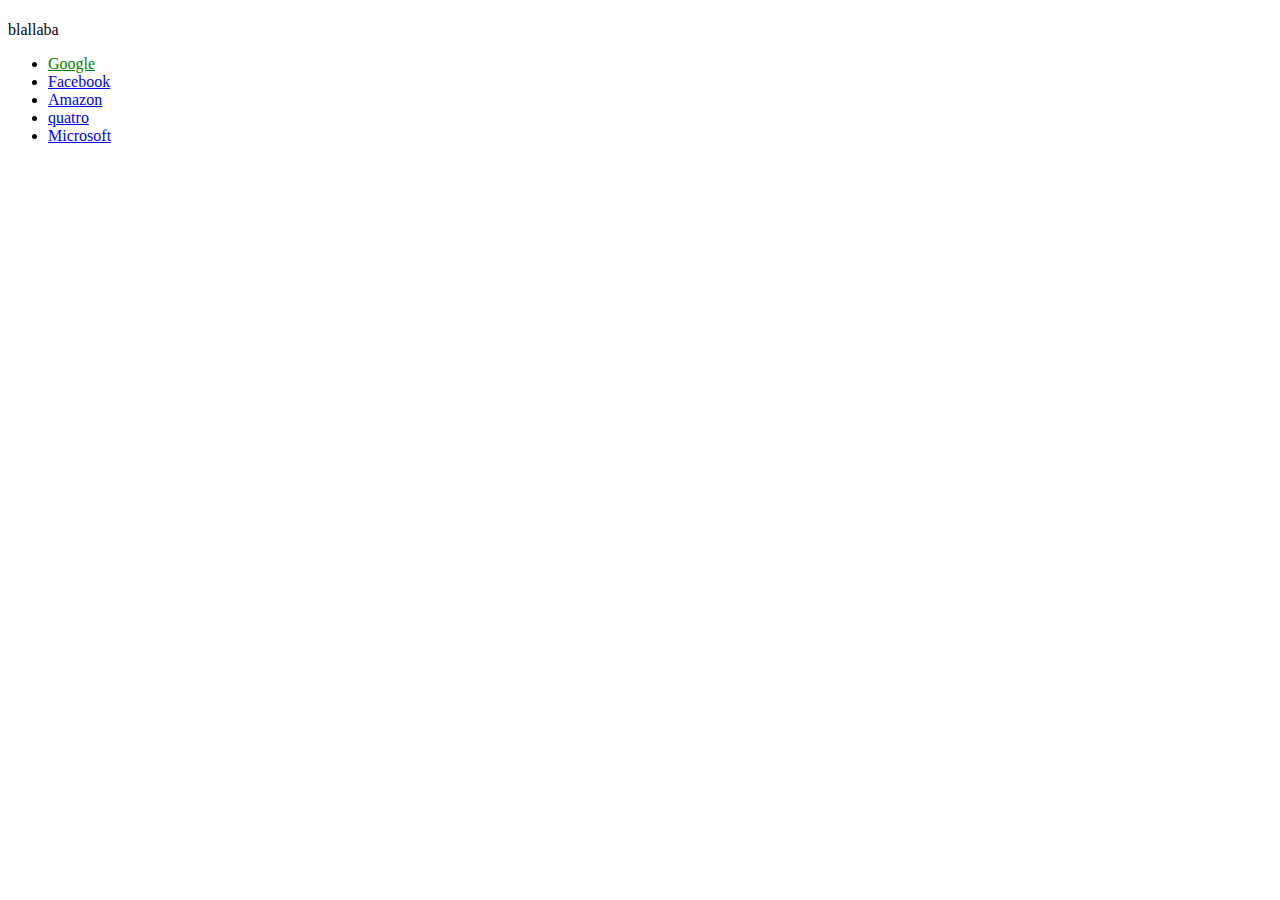
<file: index.html>
<!DOCTYPE html>
<html>
    <head>
        <meta charset="utf-8">
    
        <title>Javascript DOM</title>
        <style>
            .vert {
                color: green;
            }
        
        </style>
    </head>
    <body>
        <h1></h1>
        <section>
            <div id="maDiv">
                blallaba
            </div>
            <ul>
                <li><a href="https://wwww.google.fr">Google</a></li>
                <li><a href="https://wwww.facebook.fr">Facebook</a href="#"></li>
                <li><a href="https://wwww.amazon.fr">Amazon</a></li>
                <li><a href="#">quatro</a></li>
            </ul>
        </section>
        <script src="DOM.js"></script>
    </body>
</html>
</file>
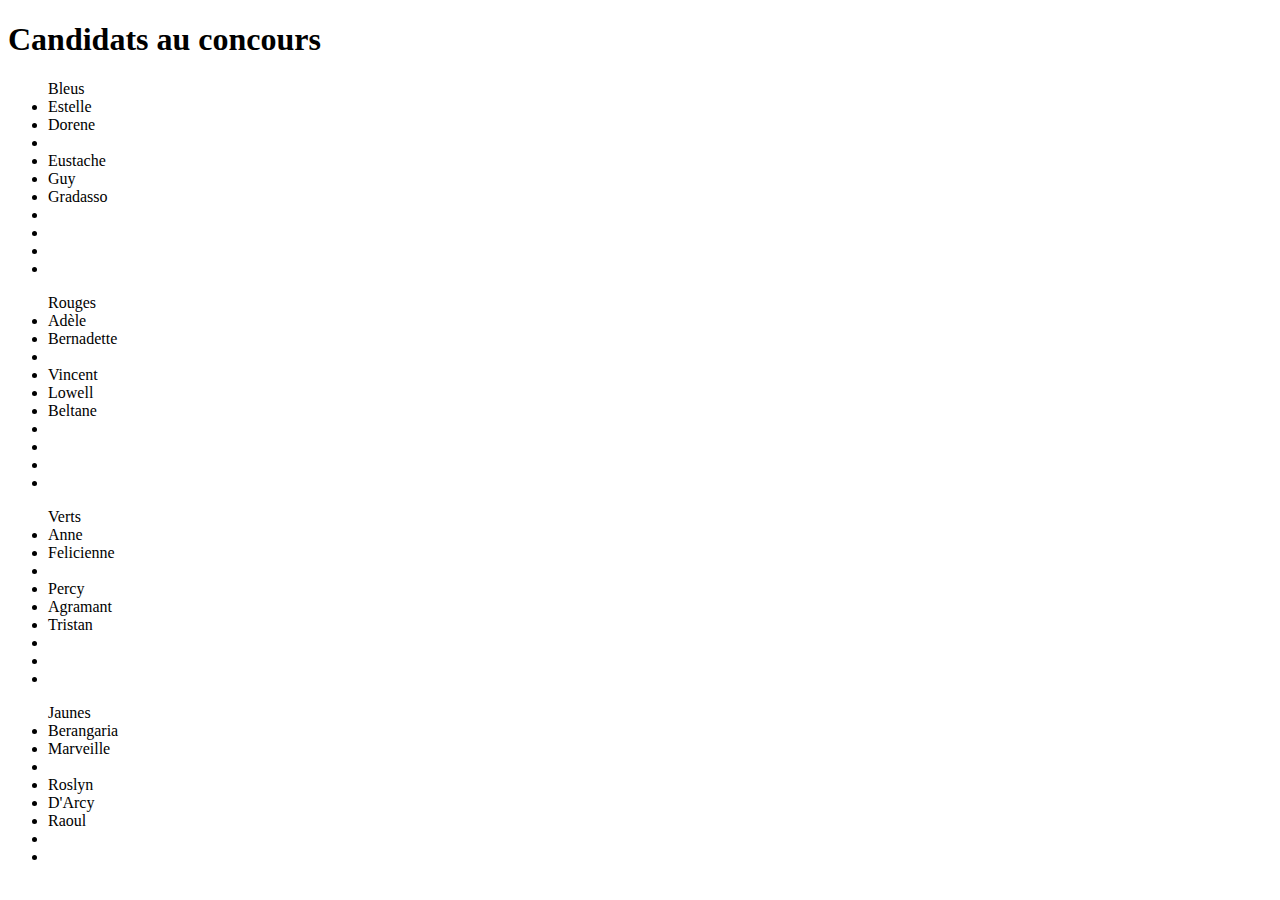
<file: Eval JS/index.html>
<!DOCTYPE html>
<html lang="en" dir="ltr">
  <head>
    <meta charset="utf-8">
    <title>Evaluation Javascript Estelle Gaits - Tirage au sort</title>
  </head>
  <body>
    <h1>Candidats au concours</h1>
      <ul id="bleus" class="couleurs">Bleus

      </ul>
      <ul id="rouges" class="couleurs">Rouges

      </ul>
      <ul id="verts" class="couleurs">Verts

      </ul>
      <ul id="jaunes" class="couleurs">Jaunes

      </ul>
    <script type="text/javascript" src="script.js"></script>
  <!--  <script type="text/javascript" src="personnes.js"></script>  -->
  </body>
</html>
</file>
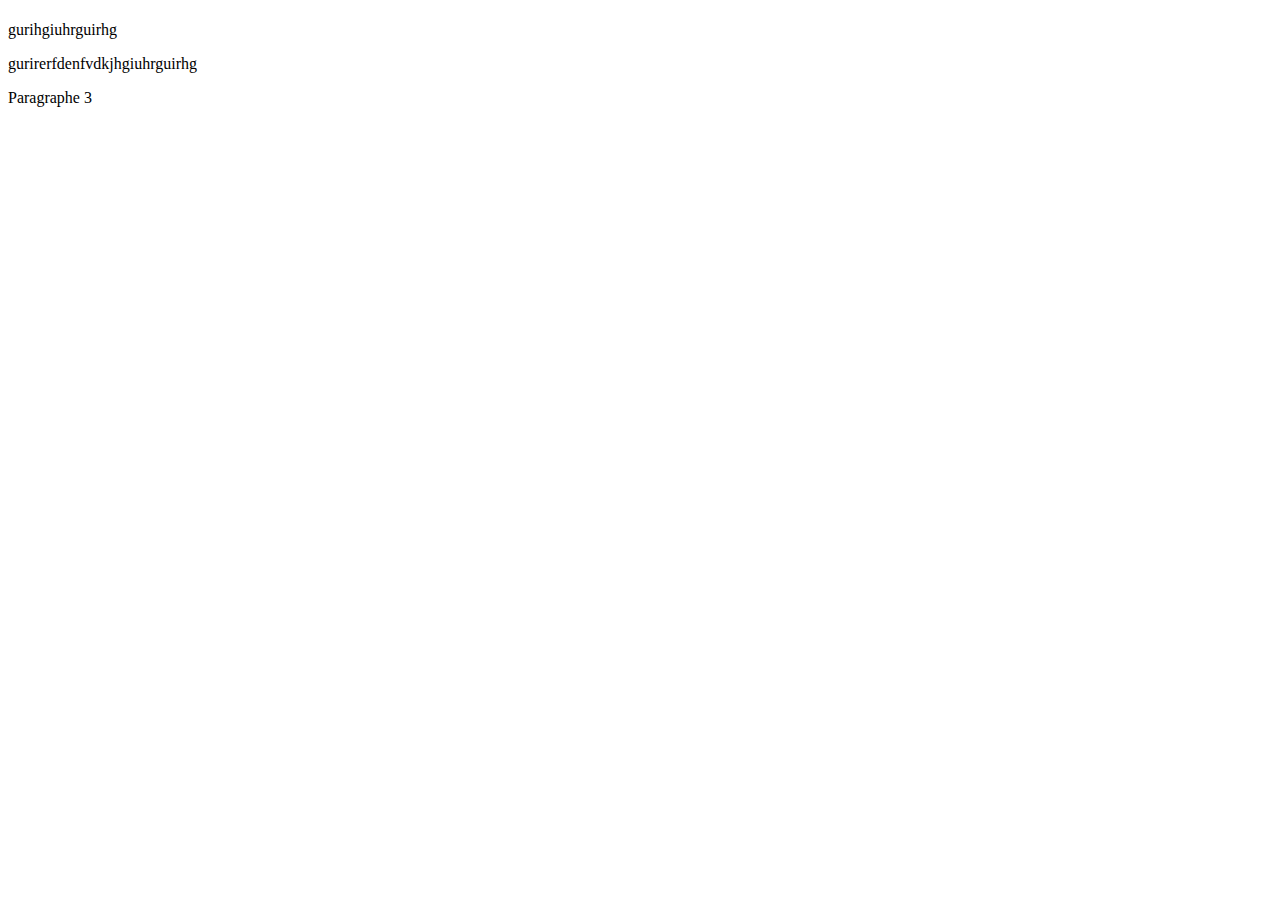
<file: jQuery/index.html>
<!DOCTYPE html>
<html>
    <head>
        <meta charset="utf-8">
        <meta name="viewport" content="width=device-width, initial-scale=1.0">
        <title>Premier cours jQuery</title>
    </head>
    <body>
        <h1 id="hello"></h1>
        <p class="un">gurihgiuhrguirhg</p>
        <p class="deux">gurirerfdenfvdkjhgiuhrguirhg</p>
        <p class="trois">Paragraphe 3</p>
        <script src="https://code.jquery.com/jquery-3.4.1.min.js" integrity="sha256-CSXorXvZcTkaix6Yvo6HppcZGetbYMGWSFlBw8HfCJo=" crossorigin="anonymous"></script>
        <script src ="script.js"></script>
    </body>
</html>
</file>
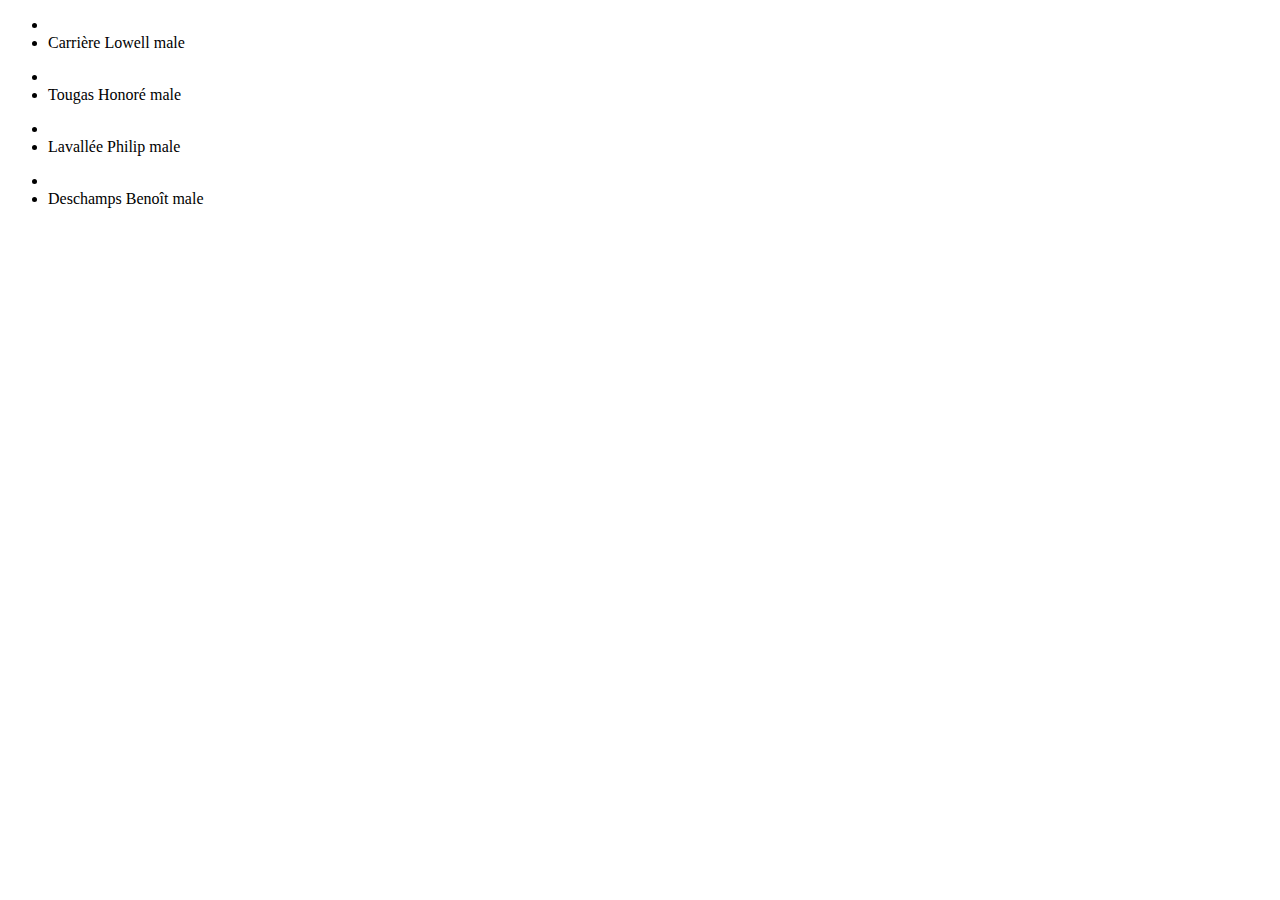
<file: Eval JS/Correction eval par Tommy/index.html>
<!DOCTYPE html>
<html lang="en" dir="ltr">
  <head>
    <meta charset="utf-8">
    <title>Correction Concours 4 couleurs JS</title>
  </head>
  <body>
    <ul id="teamBleu">
      <li></li>
    </ul>
    <ul id="teamRouge">
      <li></li>
    </ul>
    <ul id="teamVert">
      <li></li>
    </ul>
    <ul id="teamJaune">
      <li></li>
    </ul>
    <script type="text/javascript" src="personnes.js"></script>
    <script type="text/javascript" src="script.js"></script>
  </body>
</html>
</file>
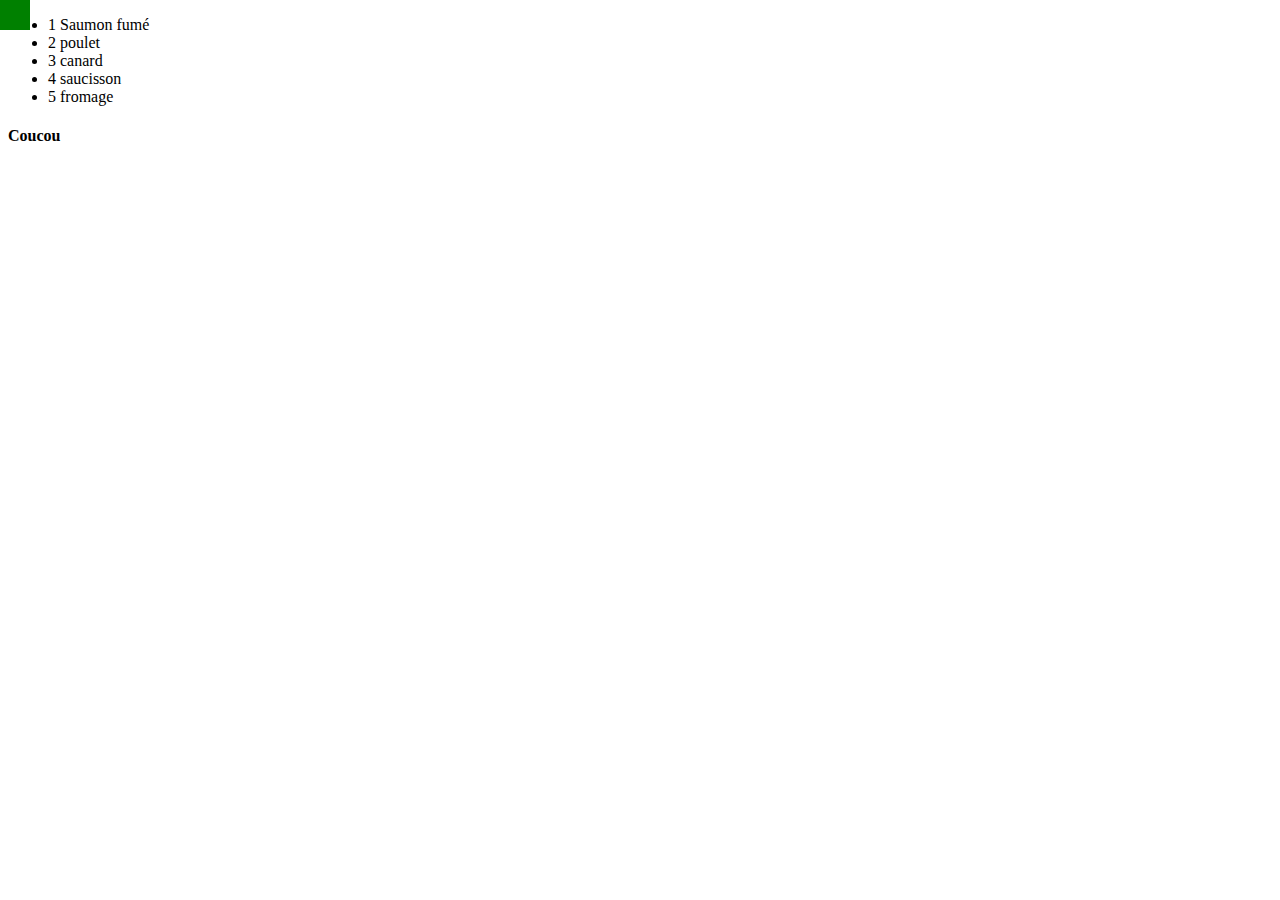
<file: jQuery/append & prepend/index.html>
<!DOCTYPE html>
<html>
    <head>
        <meta charset="utf-8">
        <meta name="viewport" content="width=device-width, initial-scale=1.0">
        <title>JQuery - append & prepend - before & after</title>
    </head>
    <body>
        <div class="obj01" style="width: 30px; height: 30px; background-color: green; position: absolute; top: 0; left: 0;">

        </div>
        <ul id="listedecourses">
            <li class="pos1">1 Saumon fumé</li>
            <li class="pos2">2 poulet</li>
            <li class="pos3">3 canard</li>
            <li class="pos4">4 saucisson</li>
            <li class="pos5">5 fromage</li>
        </ul>
        <h4>Coucou</h4>
        <script src="https://code.jquery.com/jquery-3.4.1.min.js" integrity="sha256-CSXorXvZcTkaix6Yvo6HppcZGetbYMGWSFlBw8HfCJo=" crossorigin="anonymous"></script>
        <script src ="script.js"></script>
    </body>
</html>
</file>
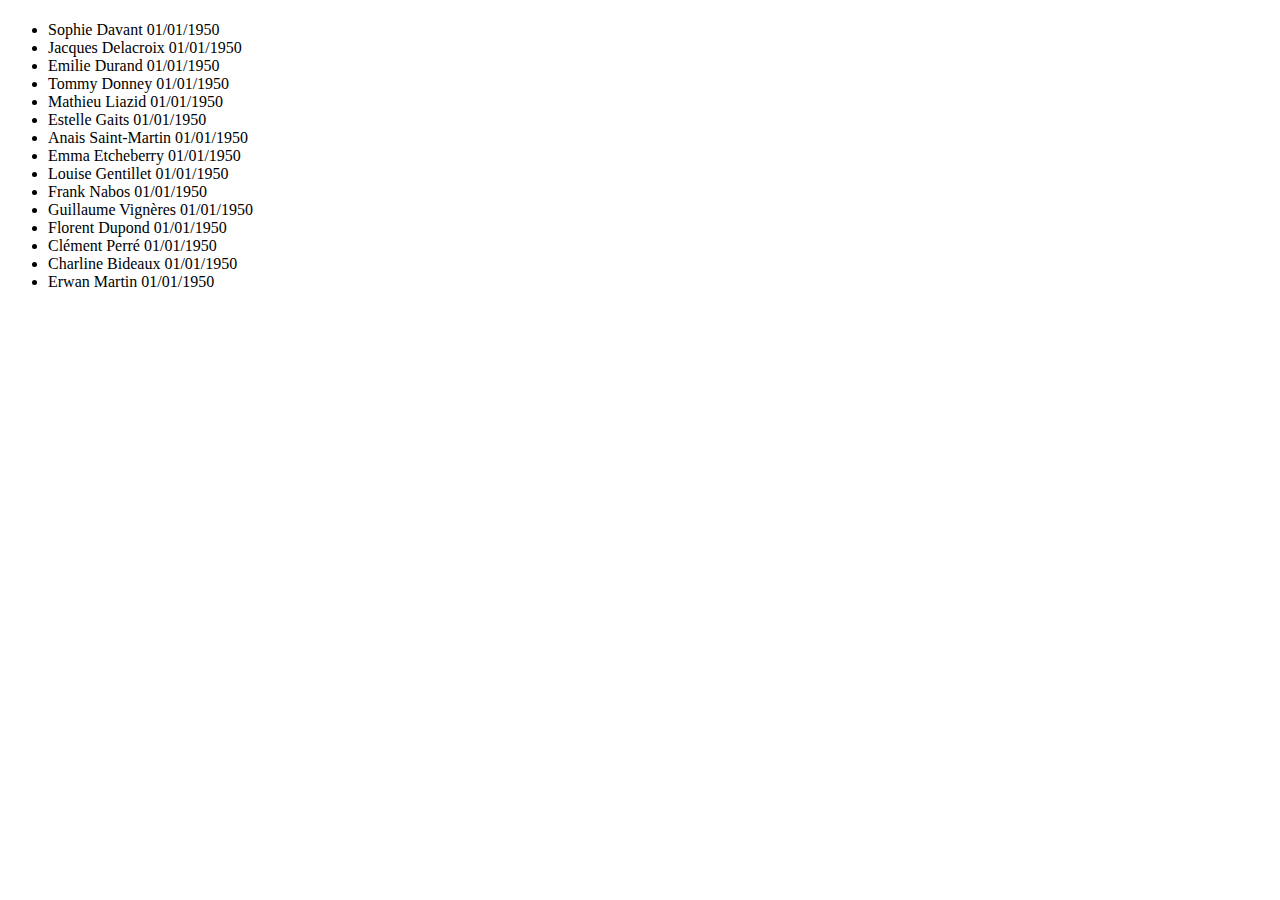
<file: jQuery/TP1/index.html>
<!DOCTYPE html>
<html>
    <head>
        <meta charset="utf-8">
        <meta name="viewport" content="width=device-width, initial-scale=1.0">
        <title>TP jQuery liste stagiaires</title>
    </head>
    <body>
        <h1 id="Liste de stagiaires"></h1>
        <ul>
            <li class="filles">Sophie Davant 01/01/1950</li>
            <li class="garcons">Jacques Delacroix 01/01/1950</li>
            <li class="filles">Emilie Durand 01/01/1950</li>
            <li class="garcons">Tommy Donney 01/01/1950</li>
            <li class="garcons">Mathieu Liazid 01/01/1950</li>
            <li class="filles">Estelle Gaits 01/01/1950</li>
            <li class="filles">Anais Saint-Martin 01/01/1950</li>
            <li class="filles" >Emma Etcheberry 01/01/1950</li>
            <li class="filles">Louise Gentillet 01/01/1950</li>
            <li class="garcons">Frank Nabos 01/01/1950</li>
            <li class="garcons">Guillaume Vignères 01/01/1950</li>
            <li class="garcons">Florent Dupond 01/01/1950</li >
            <li class="garcons">Clément Perré 01/01/1950</li>
            <li class="filles">Charline Bideaux 01/01/1950</li>
            <li class="garcons">Erwan Martin 01/01/1950</li>
        </ul>
        <script src="https://code.jquery.com/jquery-3.4.1.min.js" integrity="sha256-CSXorXvZcTkaix6Yvo6HppcZGetbYMGWSFlBw8HfCJo=" crossorigin="anonymous"></script>
        <script src ="listestagiaires.js"></script>
    </body>
</html>
</file>
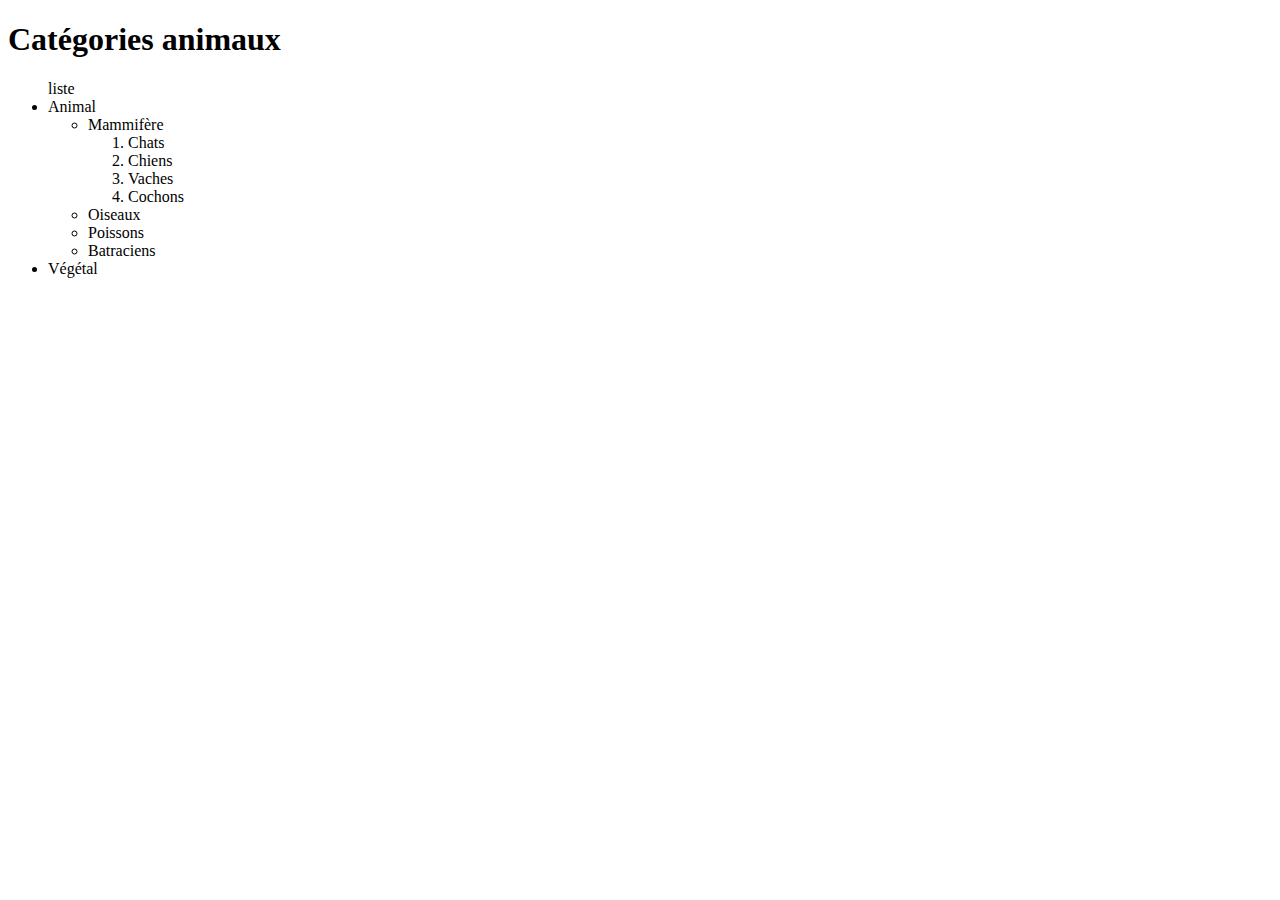
<file: jQuery/TP2/index.html>
<!DOCTYPE html>
<html>
    <head>
        <meta charset="utf-8">
        <meta name="viewport" content="width=device-width, initial-scale=1.0">
        <title>TP jQuery liste stagiaires</title>
    </head>
    <body>
        <h1>Catégories animaux</h1>
        <ul> liste
            <li>Animal
                <ul>
                    <li> Mammifère</li>
                    <ol>                 
                        <li>Chats</li>
                        <li>Chiens</li>
                        <li>Vaches</li>
                        <li>Cochons</li>
                    </ol>
                    <li> Oiseaux</li>
                    <li> Poissons</li>
                    <li>Batraciens</li>
                </ul>
            </li>
            <li>Végétal</li>
        </ul>
        <script src="https://code.jquery.com/jquery-3.4.1.min.js" integrity="sha256-CSXorXvZcTkaix6Yvo6HppcZGetbYMGWSFlBw8HfCJo=" crossorigin="anonymous"></script>
        <script src ="listeanimaux.js"></script>
    </body>
</html>
</file>
